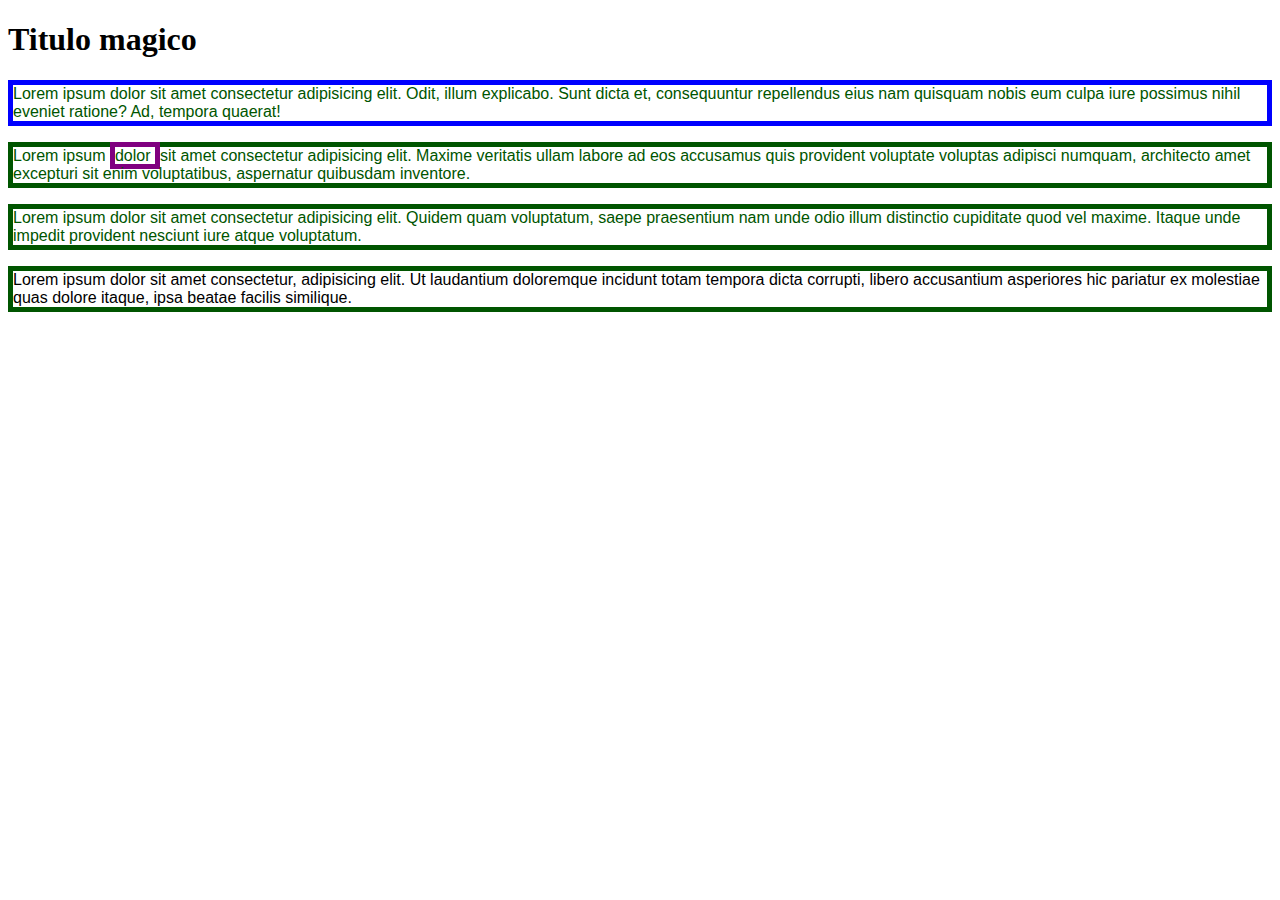
<file: Clase 4/index.html>
<!DOCTYPE html>
<html lang="en">
<head>
    <meta charset="UTF-8">
    <meta http-equiv="X-UA-Compatible" content="IE=edge">
    <meta name="viewport" content="width=device-width, initial-scale=1.0">
    <title>CSS a TOPE</title>
    <link rel="stylesheet" href="style.css">
</head>
<body>
    <section>
        <header>
            <h1>Titulo magico</h1>
        </header>
        <p id="primer-parrafo" class="parrafo">Lorem ipsum dolor sit amet consectetur adipisicing elit. Odit, illum explicabo. Sunt dicta et, consequuntur repellendus eius nam quisquam nobis eum culpa iure possimus nihil eveniet ratione? Ad, tempora quaerat!</p>
        <p>Lorem ipsum <span>dolor </span>sit amet consectetur adipisicing elit. Maxime veritatis ullam labore ad eos accusamus quis provident voluptate voluptas adipisci numquam, architecto amet excepturi sit enim voluptatibus, aspernatur quibusdam inventore.</p>
        <div>
            <p>Lorem ipsum <span>dolor </span>sit amet consectetur adipisicing elit. Quidem quam voluptatum, saepe praesentium nam unde odio illum distinctio cupiditate quod vel maxime. Itaque unde impedit provident nesciunt iure atque voluptatum.</p>
        </div>
    </section>
    <p>Lorem ipsum <span>dolor </span> sit amet consectetur, adipisicing elit. Ut laudantium doloremque incidunt totam tempora dicta corrupti, libero accusantium asperiores hic pariatur ex molestiae quas dolore itaque, ipsa beatae facilis similique.</p>
</body>
</html>
</file>
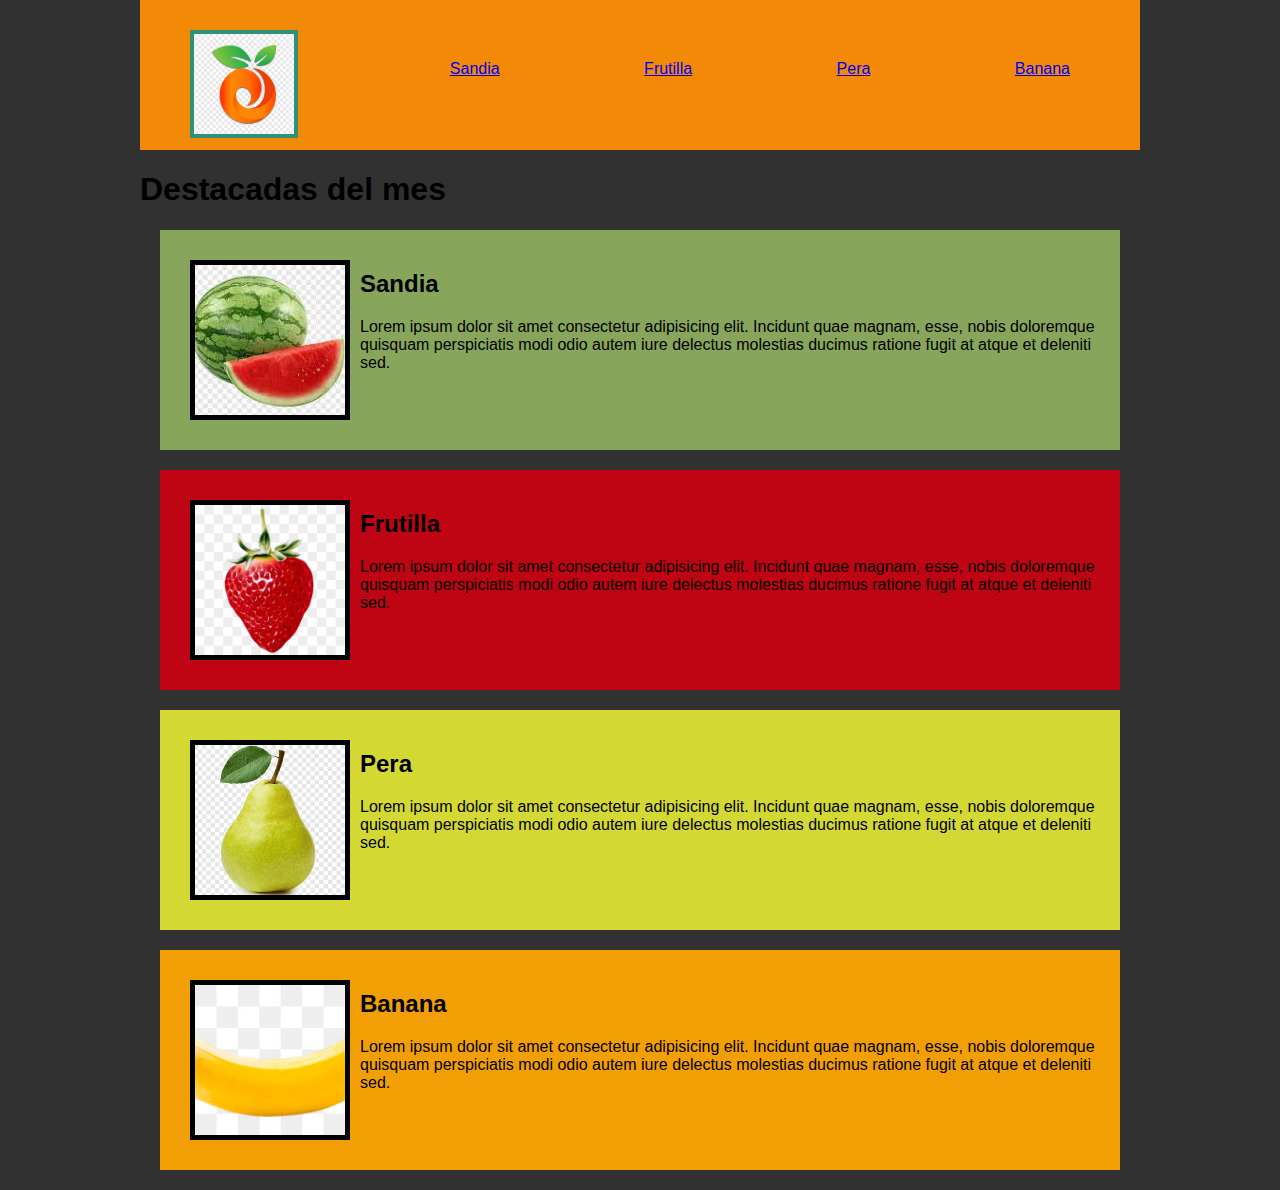
<file: Clase 5/index.html>
<!DOCTYPE html>
<html lang="en">
<head>
    <meta charset="UTF-8">
    <meta http-equiv="X-UA-Compatible" content="IE=edge">
    <meta name="viewport" content="width=device-width, initial-scale=1.0">
    <title>Mandale fruta</title>
    <link rel="stylesheet" href="styles.css">
</head>
<body>
    <header>
        <img id="logo" src="img/logo header.png" alt="logo fruta" >
    </header>
    <nav>
        <ul>
            <li><a href="#sandia">Sandia</a></li>
            <li><a href="#frutilla">Frutilla</a></li>
            <li><a href="#pera">Pera</a></li>
            <li><a href="#banana">Banana</a></li>
        </ul>
    </nav>
    <main>
        <h1>
            Destacadas del mes
        </h1>
        <section id="sandia">
            <!--<title>Sandia</title>-->
            <img src="img/sandia.jpg" alt="foto sandia">
            <h2>Sandia</h2>
            <p>Lorem ipsum dolor sit amet consectetur adipisicing elit. Incidunt quae magnam, esse, nobis doloremque quisquam perspiciatis modi odio autem iure delectus molestias ducimus ratione fugit at atque et deleniti sed.</p>
            <div class="clear">
            </div>
        </section>
        <section id="frutilla">
            <img src="img/frutilla.png" alt="foto sandia">
            <h2>Frutilla</h2>  
            <p>Lorem ipsum dolor sit amet consectetur adipisicing elit. Incidunt quae magnam, esse, nobis doloremque quisquam perspiciatis modi odio autem iure delectus molestias ducimus ratione fugit at atque et deleniti sed.</p>
            <div class="clear">
            </div>
        </section>
        <section id="pera"> 
            <img src="img/pera.png" alt="foto sandia">
            <h2>Pera</h2>  
            <p>Lorem ipsum dolor sit amet consectetur adipisicing elit. Incidunt quae magnam, esse, nobis doloremque quisquam perspiciatis modi odio autem iure delectus molestias ducimus ratione fugit at atque et deleniti sed.</p>                  
            <div class="clear">
            </div>
        </section>
        <section id="banana">  
            <img src="img/banana.jpg" alt="foto sandia">
            <h2>Banana</h2> 
            <p>Lorem ipsum dolor sit amet consectetur adipisicing elit. Incidunt quae magnam, esse, nobis doloremque quisquam perspiciatis modi odio autem iure delectus molestias ducimus ratione fugit at atque et deleniti sed.</p>                   
            <div class="clear">
            </div>
        </section>        
    </section>
    </main>
</body>
</html>
</file>
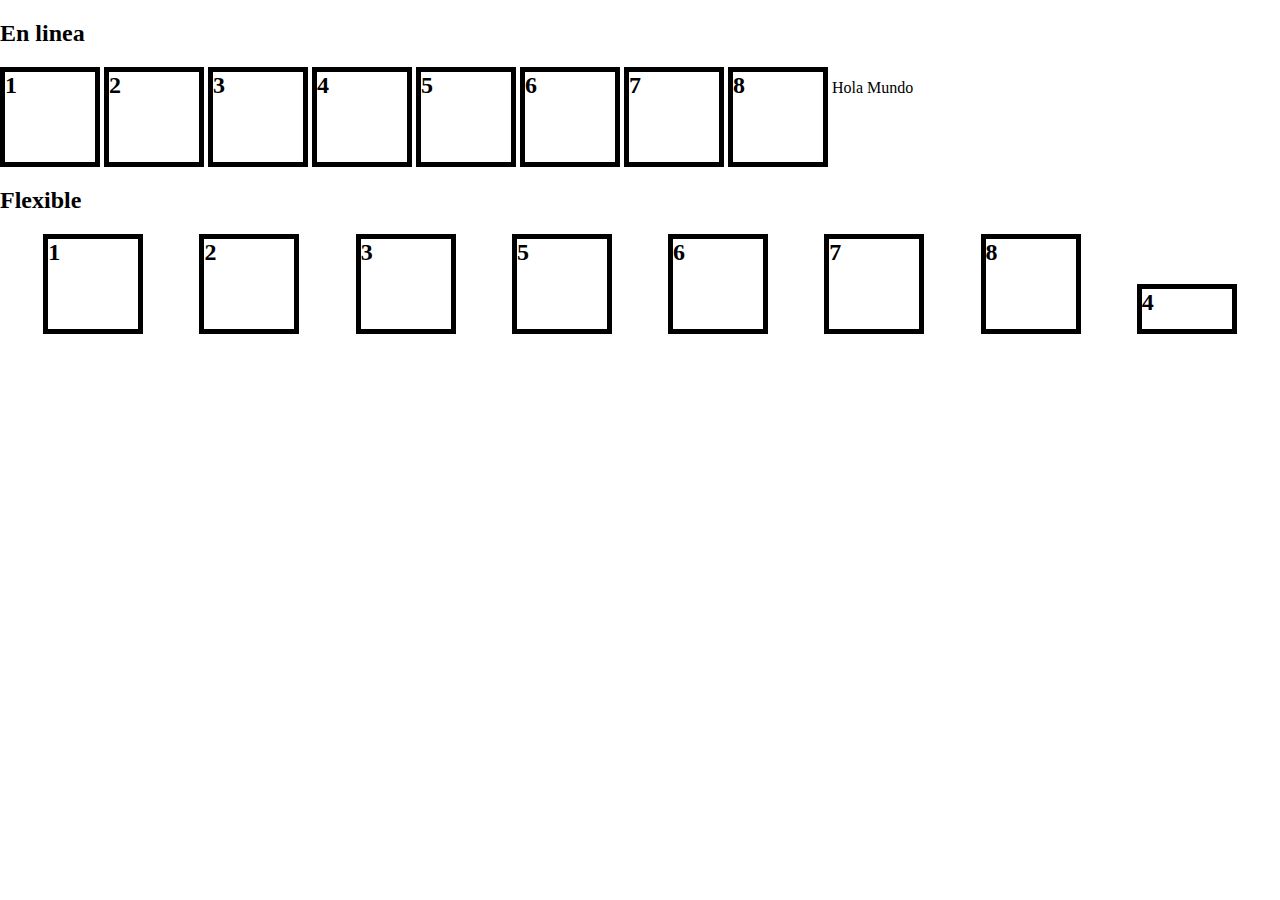
<file: Clase 7/index.html>
<!DOCTYPE html>
<html lang="en">
<head>
    <meta charset="UTF-8">
    <meta http-equiv="X-UA-Compatible" content="IE=edge">
    <meta name="viewport" content="width=device-width, initial-scale=1.0">
    <title>Document</title>
    <link rel="stylesheet" href="CSS/styles.css">
</head>
<body>
    <section>
        <h2>En linea</h2>
        <div>1</div>
        <div>2</div>
        <div>3</div>
        <div>4</div>
        <div>5</div>
        <div>6</div>
        <div>7</div>
        <div>8</div>
        Hola Mundo
    </section>
    <h2>Flexible</h2>
    <section class="flexible">
        <div>1</div>
        <div>2</div>
        <div>3</div>
        <div class="unico">4</div>
        <div>5</div>
        <div>6</div>
        <div>7</div>
        <div>8</div>
    </section>    
</body>
</html>
</file>
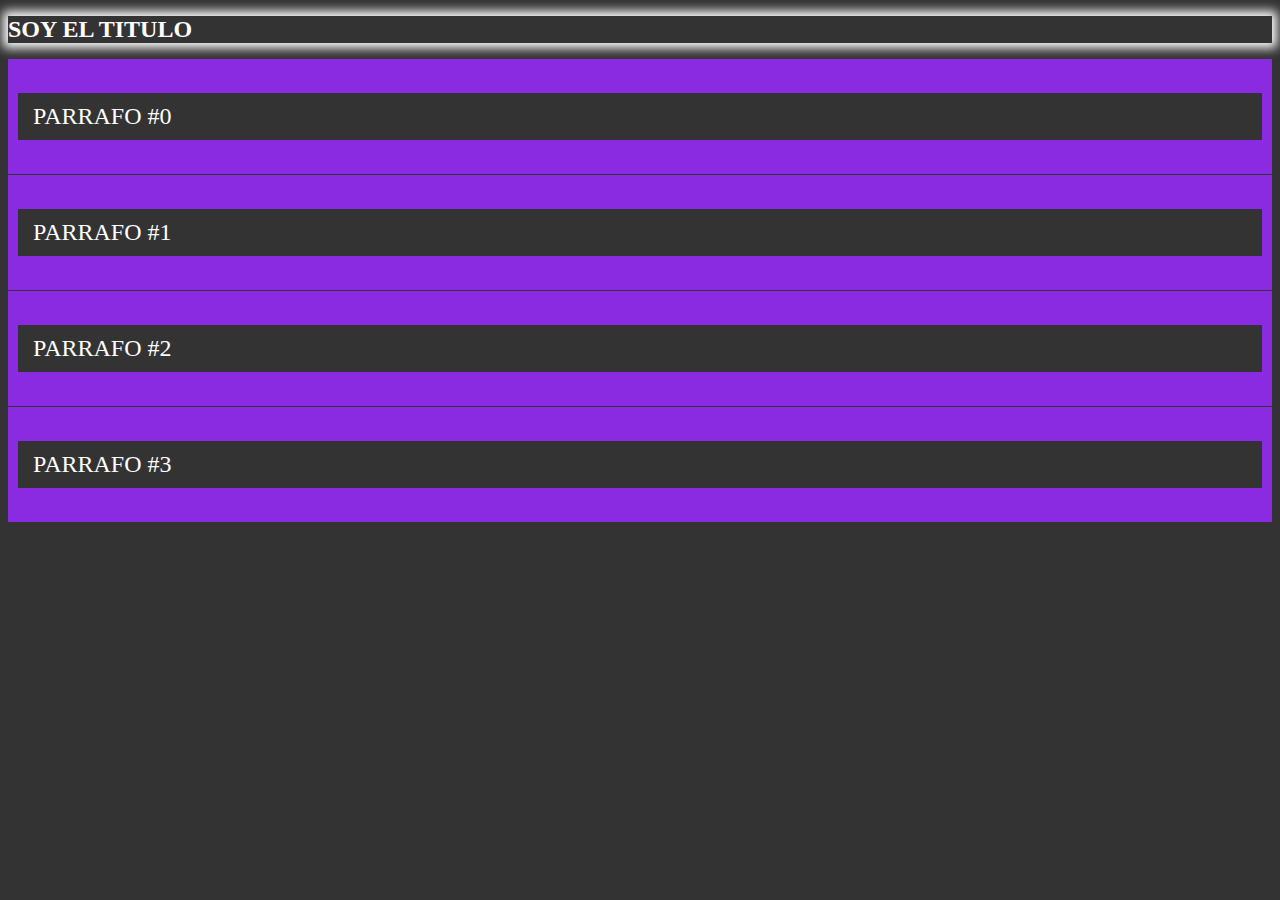
<file: SASS/index.html>
<!DOCTYPE html>
<html lang="en">
<head>
    <meta charset="UTF-8">
    <meta http-equiv="X-UA-Compatible" content="IE=edge">
    <meta name="viewport" content="width=device-width, initial-scale=1.0">
    <title>Document</title>
    <link rel="stylesheet" href="css/main.css">
</head>
<body>
    <h1>soy el titulo</h1>
    <div>
        <p class="parrafo0">
            Parrafo #0
        </p>
    </div>
    <div>
        <p class="parrafo1">
            Parrafo #1
        </p>
    </div>
    <div>
        <p class="parrafo2">
            Parrafo #2
        </p>
    </div>
    <div>
        <p class="parrafo3">
            Parrafo #3
        </p>
    </div>





</body>
</html>
</file>
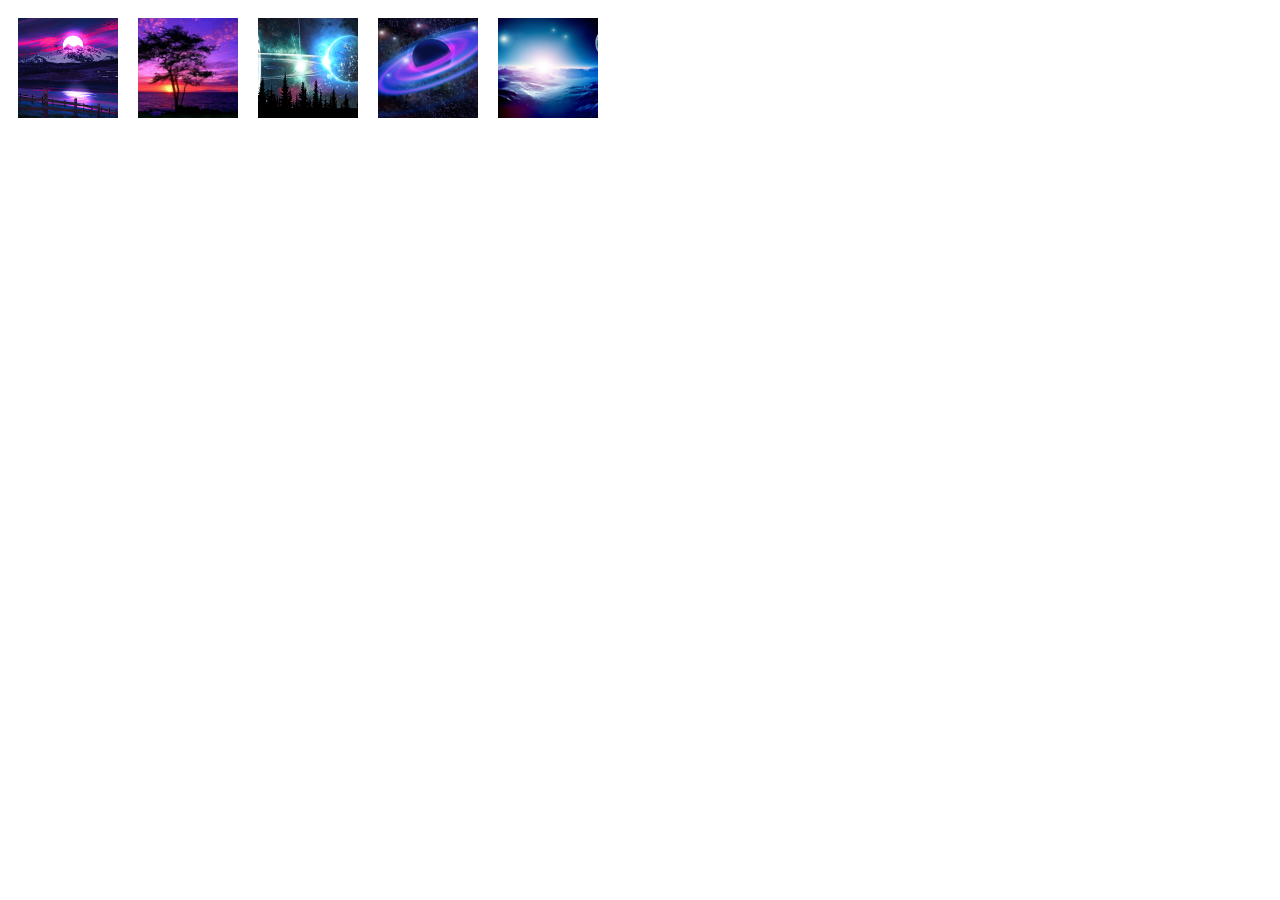
<file: SASS/gallery.html>
<!DOCTYPE html>
<html lang="en">
<head>
    <meta charset="UTF-8">
    <meta http-equiv="X-UA-Compatible" content="IE=edge">
    <meta name="viewport" content="width=device-width, initial-scale=1.0">
    <title>Document</title>
    <link rel="stylesheet" href="css/galleria.css">
</head>
<body>
    <div></div>
    <div></div>
    <div></div>
    <div></div>
    <div></div>
</body>
</html>
</file>
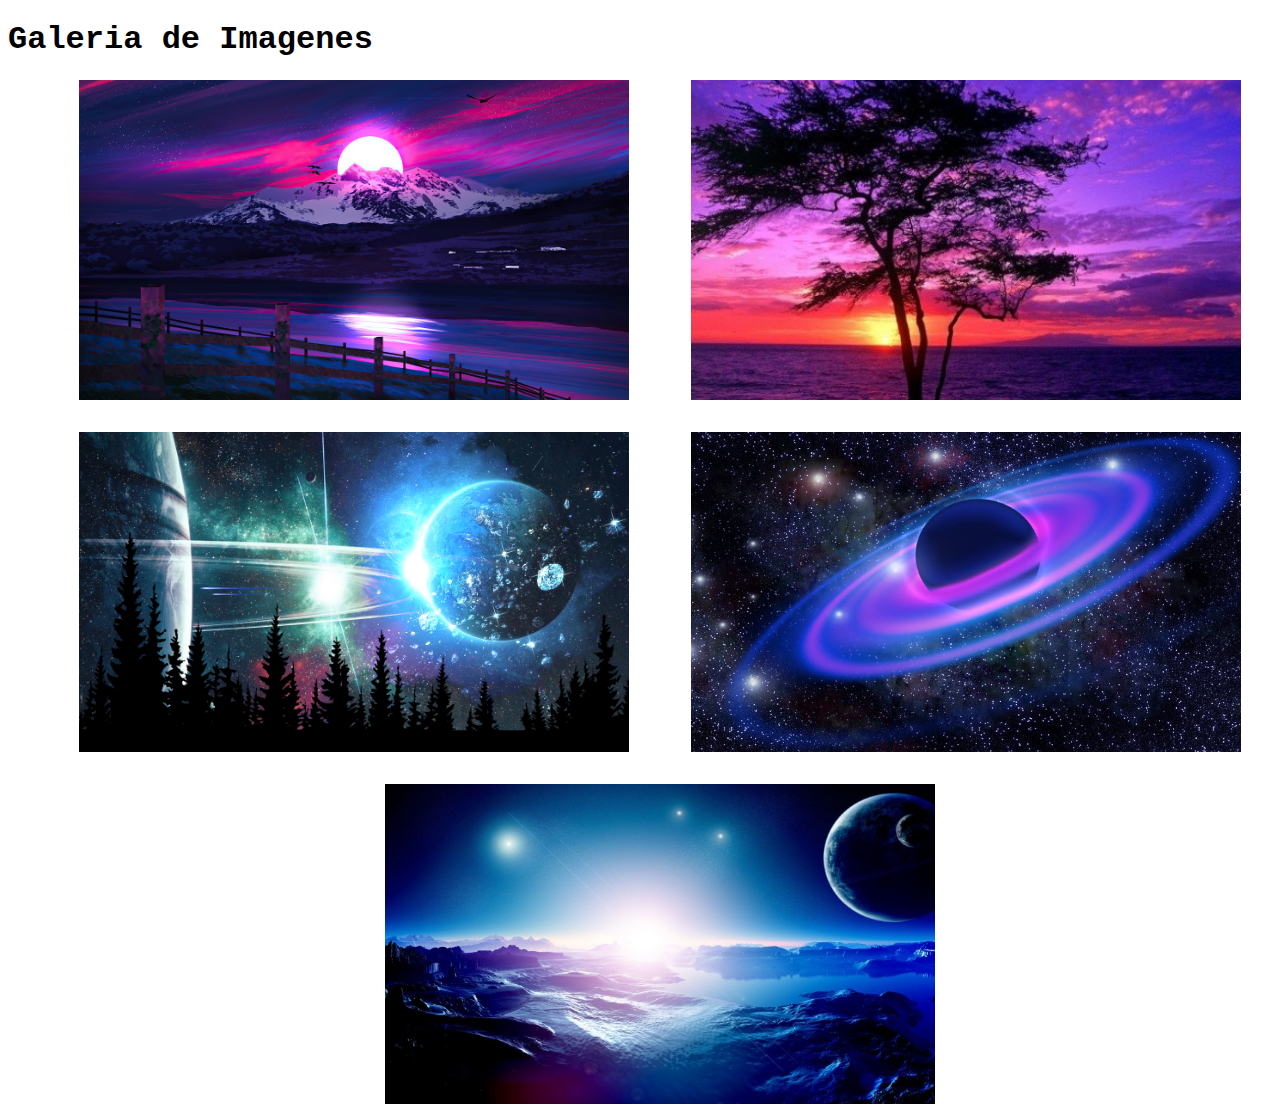
<file: Transition_01/gallery.html>
<!DOCTYPE html>
<html lang="en">

<head>
    <meta charset="UTF-8">
    <meta http-equiv="X-UA-Compatible" content="IE=edge">
    <meta name="viewport" content="width=device-width, initial-scale=1.0">
    <title>Document</title>
    <link rel="stylesheet" href="css/gallery.css">
</head>

<body>
    <h1>Galeria de Imagenes</h1>
    <ul>
        <li class="imagen1">
            <img src="img/paisajes/01.jpg" alt="">
            <p>Lorem ipsum dolor, sit amet consectetur adipisicing elit. Rerum, cumque! Incidunt officiis saepe earum
                numquam, maxime deleniti id sed dolorem iusto vel reiciendis explicabo commodi omnis obcaecati dolores
                minima error!
                <a href="#">Ver Articulo</a>
            </p>
        </li>
        <li class="imagen2">
            <img src="img/paisajes/02.jpg" alt="">
            <p>Lorem ipsum dolor, sit amet consectetur adipisicing elit. Rerum, cumque! Incidunt officiis saepe earum
                numquam, maxime deleniti id sed dolorem iusto vel reiciendis explicabo commodi omnis obcaecati dolores
                minima error!
                <a href="#">Ver Articulo</a>
            </p>

        </li>
        <li class="imagen3">
            <img src="img/paisajes/03.jpg" alt="">
            <p>Lorem ipsum dolor, sit amet consectetur adipisicing elit. Rerum, cumque! Incidunt officiis saepe earum
                numquam, maxime deleniti id sed dolorem iusto vel reiciendis explicabo commodi omnis obcaecati dolores
                minima error!
                <a href="#">Ver Articulo</a>
            </p>

        </li>
        <li class="imagen4">
            <img src="img/paisajes/04.jpg" alt="">
            <p>Lorem ipsum dolor, sit amet consectetur adipisicing elit. Rerum, cumque! Incidunt officiis saepe earum
                numquam, maxime deleniti id sed dolorem iusto vel reiciendis explicabo commodi omnis obcaecati dolores
                minima error!
                <a href="#">Ver Articulo</a>
            </p>
        </li>
        <li class="imagen5">
            <img src="img/paisajes/05.jpg" alt="">
            <p>Lorem ipsum dolor, sit amet consectetur adipisicing elit. Rerum, cumque! Incidunt officiis saepe earum
                numquam, maxime deleniti id sed dolorem iusto vel reiciendis explicabo commodi omnis obcaecati dolores
                minima error!
                <a href="#">Ver Articulo</a>
            </p>
        </li>

    </ul>
</body>

</html>
</file>
<file: Clase 4/style.css>
/*especifidad: como da importancia a los selectores id > class > "p" porque tomo mas trabajo*/
/*id es un elemento unico y es el que mas prioridad tiene
cuan mas unico es mas espeficidad tiene por lo tanto es el que queda*/
/*ID*/
#primer-parrafo{
    text-decoration: none;
}
/*class*/
.parrafo{
    border-color: #00f;
    text-decoration: underline;
}
/*general*/
p{
    border: 5px solid #050;
    font-family: Arial, Helvetica, sans-serif;
}

section p{
    color: #050;
}
/*agarra todos los span que encuentre adentro de un p que este en alguna parte de una section*/
/*  
section p span{ 
    border: 5px solid purple;
}
*/
/*hace que aplique unicamente  a el span que este en un p que este en un section
si hay un elemento entre alguno de estos no aplica*/
section>p>span{
    border: 5px solid purple;
}
</file>
<file: Clase 5/styles.css>
html
{
    scroll-behavior: smooth;
}

body
{
    width: 1000px;
    margin: 0 auto;/*arriba y abajo 0 - izquierda y derecha auto. Siempre centra*/
    font-family: Arial, Helvetica, sans-serif;
    background-color: rgb(49, 49, 49);
}

header{
    position: relative;
}


img
{
    width: 150px;
    height: 150px;
    object-fit: cover;
    float: left;
    margin: 10px;
    border: 5px solid black;        
}

/*
static: ignora la posicion (left-top-rigth)
relative: se mueve desde la posicion y mantiene el espacio ocupado inicialmente( la caja)
absolute: se mueve desde la posicion (distinta de static) del primer ascendiente y no ocupa espacio*/
#logo
{
    width: 100px;
    height: 100px;
    position: absolute;
    left: 40px;
    top: 20px;
    border: 4px solid rgba(0, 148, 148, 0.8);
    z-index: 1;
}

nav>ul>li
{
    display: inline;
    margin: 0px 70px;
}

nav>ul
{
    list-style: none;
    margin: 0;
    padding: 0;
    text-align: right;
    position: absolute;
    right: 0;
    top: 60px;
}

nav>ul>li>a
{
    
}

nav
{
    background-color: #F28907;
    height: 150px;
    position: relative;
}

section{
    position: static;
    padding: 20px;
    margin: 20px;
    background-color: #007071;
    clear: both;
}

p{
    margin: 0;
}

.clear{
    clear: both;
}

#banana{
    background-color: #F29F05;
}

#frutilla{
    background-color: #BF0413;
}

#sandia{
    background-color: #88A65B;
}

#pera{
    background-color: #D3D932;
}
</file>
<file: Clase 7/CSS/styles.css>
section div{
    border: 5px solid #000;
    height: 100px;
    width:  100px;
    display: inline-block;
    /*box-sizing: content-box*/;/*me va tomas todo content-border-padding*/
    box-sizing: border-box;/*el tamaño la caja es con el limite del borde, no suma padding y border, se van a achicar los elementos en esa caja*/
    font-size: 24px;
    font-weight: bold;

}

/*body > section{}*/

body{
    /*width: 1000px;*/
    margin: 0px auto;
} 



section.flexible{
    height: auto/* 400px*/;
background-color: rgba(255, 255, 255, .9) /* #7ceb72*/;
    /*flex si invoca en el contendor de elementos y va a aplicarse a sus hijos directos*/
    /*viene por defecto row y nowrpas*/
    display: flex;/*dibuja a los elemntos sin espacios a diferencia de display: inline -block*/
    flex-direction: row; /*column - reverse(al revez)*/
    /*flex-wrap: wrap*/;/*pone un enter cuando llega al tope*/
    flex-wrap: wrap;/*no hace un enter y va a ajustar */
    justify-content: flex-start;/*alinea al comienzo. row izquierda, column arriba*/
    justify-content: flex-end;/*alinea al final. row derecha, column abajo*/
    justify-content: center;/*alinea en el centro*/
    justify-content: space-between;/*deja el mismo espacio entre items hasta rellenar el contenedor*/
    justify-content: space-around;/*deja el mismo espacio y tambien entre el objeto y el contenedor*/
    justify-content: space-evenly;/*combia between y around*/
    align-items:center;
    /*column-gap: 80px;
    row-gap: 200px;*/
    gap: 200px 13px;/*column row*/
}

section>div.unico{
    width: 100px;
    height: 50px;
    align-self: flex-end;
    justify-self:auto;
    
    order: 1; /*lo lleva al final porque porque default=0*/
}
</file>
<file: SASS/css/main.css>
body {
  background-color: #333;
  color: #fff;
  /*body div*/
}

body p {
  /*en lugar de escribir otro selector con "body p"*/
  font-size: 1.5rem;
  padding: 10px 15px;
  text-transform: uppercase;
  border-width: 2px;
}

body p:hover {
  /*genera un body p.parrafox:hover -- del & donde esta incluido, en este caso body p:hover*/
  color: #ef6c6c;
  border-color: #ef6c6c;
}

body > p {
  /*en lugar de body>p*/
  font-size: 1.5rem;
}

body h1 {
  /*body h1*/
  font-size: 1.5rem;
  text-transform: uppercase;
  box-shadow: 0 0 10px 5px #fff;
  transition: .5s;
}

body h1:hover {
  box-shadow: 0 0 20px 5px #fff;
  transform: translate(2px, 2px);
  cursor: pointer;
}

body div {
  padding: 10px;
  background-color: blueviolet;
  margin-top: 1px;
}

body div.primer {
  background-color: red;
}

body div p {
  font-size: 1.5rem;
  background-color: #333;
}
/*# sourceMappingURL=main.css.map */
</file>
<file: SASS/css/galleria.css>
body {
  display: flex;
  flex-wrap: wrap;
}

body div {
  margin: 10px;
}

body div:nth-child(1) {
  width: 100px;
  height: 100px;
  background-color: #000;
  background-image: url(../img/paisajes/01.jpg);
  background-size: cover;
  background-position: center;
}

body div:nth-child(2) {
  width: 100px;
  height: 100px;
  background-color: #000;
  background-image: url(../img/paisajes/02.jpg);
  background-size: cover;
  background-position: center;
}

body div:nth-child(3) {
  width: 100px;
  height: 100px;
  background-color: #000;
  background-image: url(../img/paisajes/03.jpg);
  background-size: cover;
  background-position: center;
}

body div:nth-child(4) {
  width: 100px;
  height: 100px;
  background-color: #000;
  background-image: url(../img/paisajes/04.jpg);
  background-size: cover;
  background-position: center;
}

body div:nth-child(5) {
  width: 100px;
  height: 100px;
  background-color: #000;
  background-image: url(../img/paisajes/05.jpg);
  background-size: cover;
  background-position: center;
}
/*# sourceMappingURL=galleria.css.map */
</file>
<file: Transition_01/css/gallery.css>
:root {
  font-size: 16px;
  font-family: 'Courier New', Courier, monospace;
}

body h1 ul li img p a {
  margin: 0;
  padding: 0;
  font-size: 1rem;
  box-sizing: border-box;
}

ul {
  display: flex;
  flex-direction: row;
  flex-wrap: wrap;
  justify-content: space-around;
  justify-items: center;
  row-gap: 2rem;
}

ul li {
  position: relative;
  width: 45%;
  height: 20rem;
  display: flex;
  flex-direction: column;
  justify-content: space-around;
  align-items: center;
  text-decoration: none;
}

ul li img {
  width: 100%;
  height: 100%;
  object-fit: cover;
}

ul li p {
  color: rgba(255, 255, 255, 0.8);
  font-size: 1rem;
  position: absolute;
  background-color: rgba(0, 0, 0, 0.5);
  height: 0%;
  overflow: hidden;
  transition: .5s;
}

ul li a {
  text-decoration: none;
  color: #000;
}

ul li:hover p {
  height: 100%;
}
/*# sourceMappingURL=gallery.css.map */
</file>
